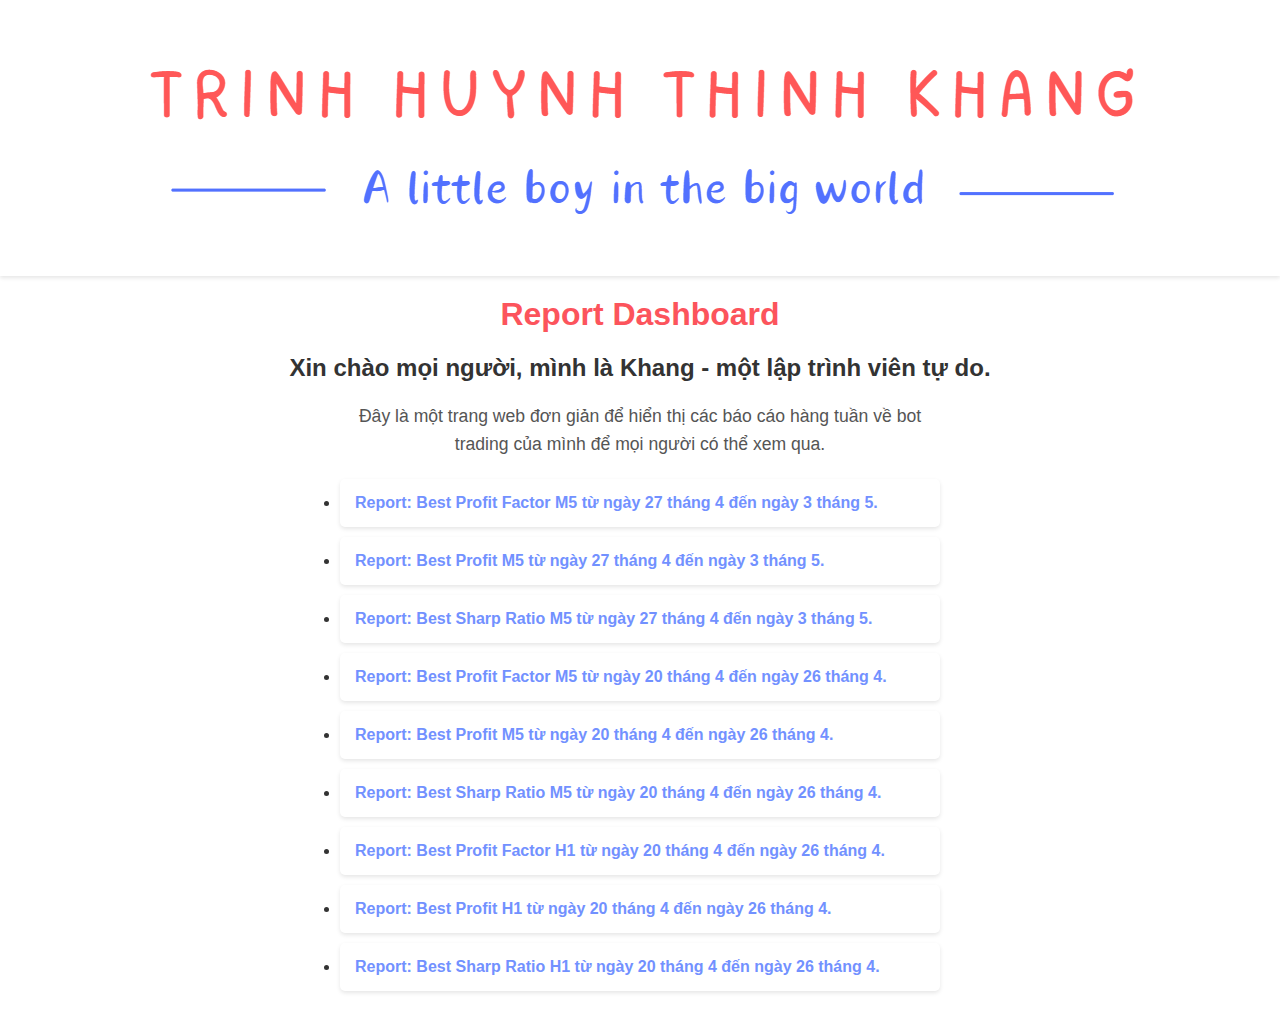
<file: index.html>
<!DOCTYPE html>
<html lang="en">
<head>
    <meta charset="UTF-8">
    <meta name="viewport" content="width=device-width, initial-scale=1.0">
    <title>Report Dashboard</title>
    <link rel="stylesheet" href="CSS/style.css">
</head>
<body>
    <div class="top-panel">
        <img src="Source/imgs/top_panel.png" alt="Top Panel Image">
    </div>
    <h1>Report Dashboard</h1>

    <h2>Xin chào mọi người, mình là Khang - một lập trình viên tự do.</h2>
    <p>Đây là một trang web đơn giản để hiển thị các báo cáo hàng tuần về bot trading của mình để mọi người có thể xem qua.</p>

    <ul>
        <!-- Báo cáo mới từ ngày 27 tháng 4 đến ngày 3 tháng 5 -->
        <li><a href="Source/report_best_profit_factor_m5_03_05/report_best_profit_factor_m5_03_05.html">Report: Best Profit Factor M5 từ ngày 27 tháng 4 đến ngày 3 tháng 5.</a></li>
        <li><a href="Source/report_best_profit_m5_03_05/report_best_profit_m5_03_05.html">Report: Best Profit M5 từ ngày 27 tháng 4 đến ngày 3 tháng 5.</a></li>
        <li><a href="Source/report_best_sharp_ratio_m5_03_05/report_best_sharp_ratio_m5_03_05.html">Report: Best Sharp Ratio M5 từ ngày 27 tháng 4 đến ngày 3 tháng 5.</a></li>

        <!-- Báo cáo cũ từ ngày 20 tháng 4 đến ngày 26 tháng 4 -->
        <li><a href="Source/report_best_profit_factor_m5_26_04/report_best_profit_factor_m5_26_04.html">Report: Best Profit Factor M5 từ ngày 20 tháng 4 đến ngày 26 tháng 4.</a></li>
        <li><a href="Source/report_best_profit_m5_26_04/report_best_profit_m5_26_04.html">Report: Best Profit M5 từ ngày 20 tháng 4 đến ngày 26 tháng 4.</a></li>
        <li><a href="Source/report_best_sharp_ratio_m5_26_04/report_best_sharp_ratio_m5_26_04.html">Report: Best Sharp Ratio M5 từ ngày 20 tháng 4 đến ngày 26 tháng 4.</a></li>
        <li><a href="Source/report_best_profit_factor_h1_26_04/report_best_profit_factor_h1_26_04.html">Report: Best Profit Factor H1 từ ngày 20 tháng 4 đến ngày 26 tháng 4.</a></li>
        <li><a href="Source/report_best_profit_h1_26_04/report_best_profit_h1_26_04.html">Report: Best Profit H1 từ ngày 20 tháng 4 đến ngày 26 tháng 4.</a></li>
        <li><a href="Source/report_best_sharp_ratio_h1_26_04/report_best_sharp_ratio_h1_26_04.html">Report: Best Sharp Ratio H1 từ ngày 20 tháng 4 đến ngày 26 tháng 4.</a></li>
    </ul>

</body>
</html>
</file>
<file: CSS/style.css>
/* General styles */
body {
    font-family: Arial, sans-serif;
    margin: 0;
    padding: 0;
    background-color: #ffffff;
    color: #333;
}

h1 {
    text-align: center;
    margin-top: 20px;
    color: #fc545c;
}

/* Additional styles for the updated index page */
h2 {
    text-align: center;
    color: #333;
    margin-top: 10px;
}

p {
    text-align: center;
    font-size: 1.1em;
    color: #555;
    margin: 10px auto;
    max-width: 600px;
    line-height: 1.6;
}

ul {
    padding: 0;
    max-width: 600px;
    margin: 20px auto;
}

li {
    background: #fff;
    margin: 10px 0;
    padding: 15px;
    border-radius: 5px;
    box-shadow: 0 2px 4px rgba(0, 0, 0, 0.1);
    transition: transform 0.2s, box-shadow 0.2s;
}

li:hover {
    transform: scale(1.02);
    box-shadow: 0 4px 8px rgba(0, 0, 0, 0.2);
}

a {
    text-decoration: none;
    color: #7291ff;
    font-weight: bold;
}

a:hover {
    text-decoration: underline;
}

/* Style for the top panel */
.top-panel {
    width: 100%;
    background-color: #ffffff;
    text-align: center;
    padding: 10px 0;
    box-shadow: 0 2px 4px rgba(0, 0, 0, 0.1);
}

.top-panel img {
    max-width: 100%;
    height: auto;
}
</file>
